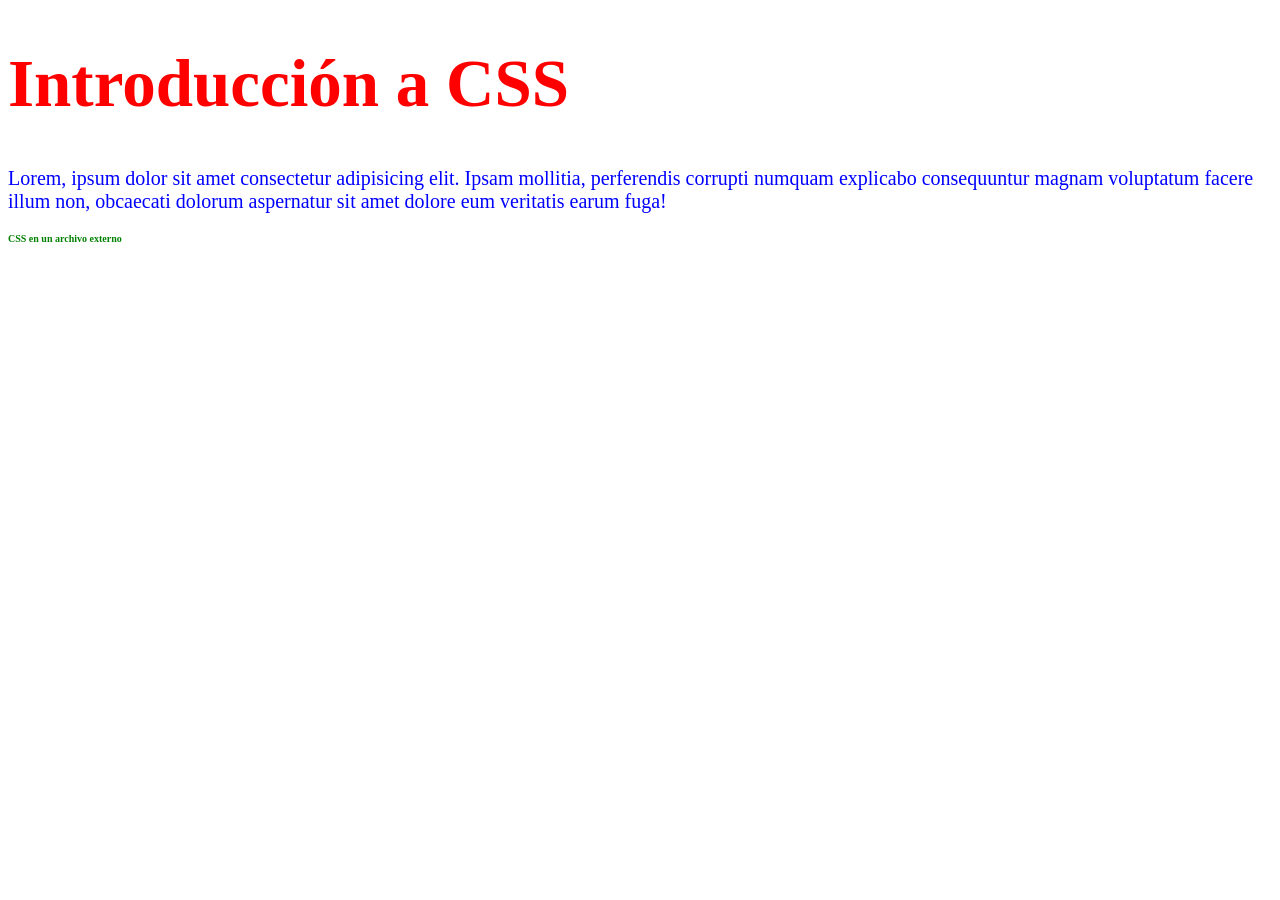
<file: 01-Intoduccion/Index.html>
<!DOCTYPE html>
<html lang="es">
<head>
    <meta charset="UTF-8">
    <meta name="viewport" content="width=device-width, initial-scale=1.0">
    <title>Introducción a CSS</title>
</head>
<body>
    <!-- 1. CSS dentro del elemento <style>...</style> -->
     <Style>
    h1 {
        color: red;
        font-size: 67px;
    }
     </Style>

    <h1>Introducción a CSS</h1>

    <!-- 2. Escribimos CSS en linea. Dentro de la etiqueta de apertura de un elemento de HTML -->

    <p style="color: blue; font-size: 20px;">Lorem, ipsum dolor sit amet consectetur adipisicing elit. Ipsam mollitia, perferendis corrupti numquam explicabo consequuntur magnam voluptatum facere illum non, obcaecati dolorum aspernatur sit amet dolore eum veritatis earum fuga!</p>

    <!-- 3. Escribimos CSS en un archivo externo y lo llamamos a traves de la etiqueta <link> -->

    <h2>CSS en un archivo externo</h2>
    <link rel="stylesheet" href="./Style.css">
</body>
</html>
</file>
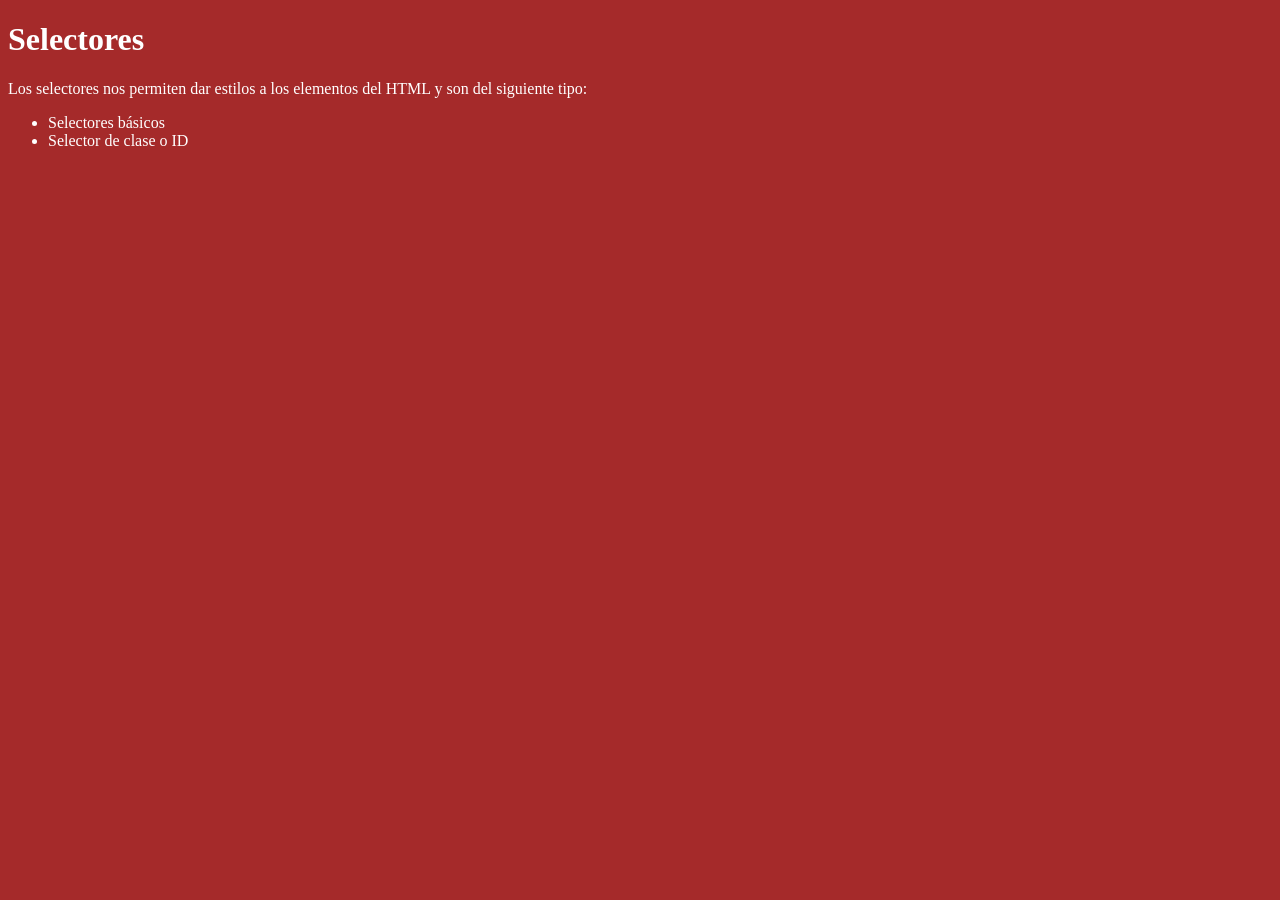
<file: 02-Selectores/index.html>
<!DOCTYPE html>
<html lang="en">
<head>
    <meta charset="UTF-8">
    <meta name="viewport" content="width=device-width, initial-scale=1.0">
    <title>Selectores</title>
    <link rel="stylesheet" href="./style.css">
</head>
<body>
    <h1>Selectores</h1>
    <p> Los selectores nos permiten dar estilos a los elementos del HTML y son del siguiente tipo:</p>
    <ul>
        <li>Selectores básicos</li>
        <li>Selector de clase o ID</li>
    </ul>
</body>
</html>
</file>
<file: 01-Intoduccion/Style.css>
h2 {
    color: green;
    font-size: 10px;
}
</file>
<file: 02-Selectores/style.css>
/*  

Sintaxis de CSS

Consta de 3 elementos:

selector {
    propiedad: valor;
    ...
}

selector: Es el elemento al que se le aplicará el estilo.
propiedad: Es la característica que se define para este elemento.
valor: Es el valor que se le asigna a la propiedad.

IMPORTANTE: el cojunto de estos 3 elementos se le conoce como regla de CSS o regla de estilo.

*/

body {
    background-color: brown;
    color: white;
}
</file>
